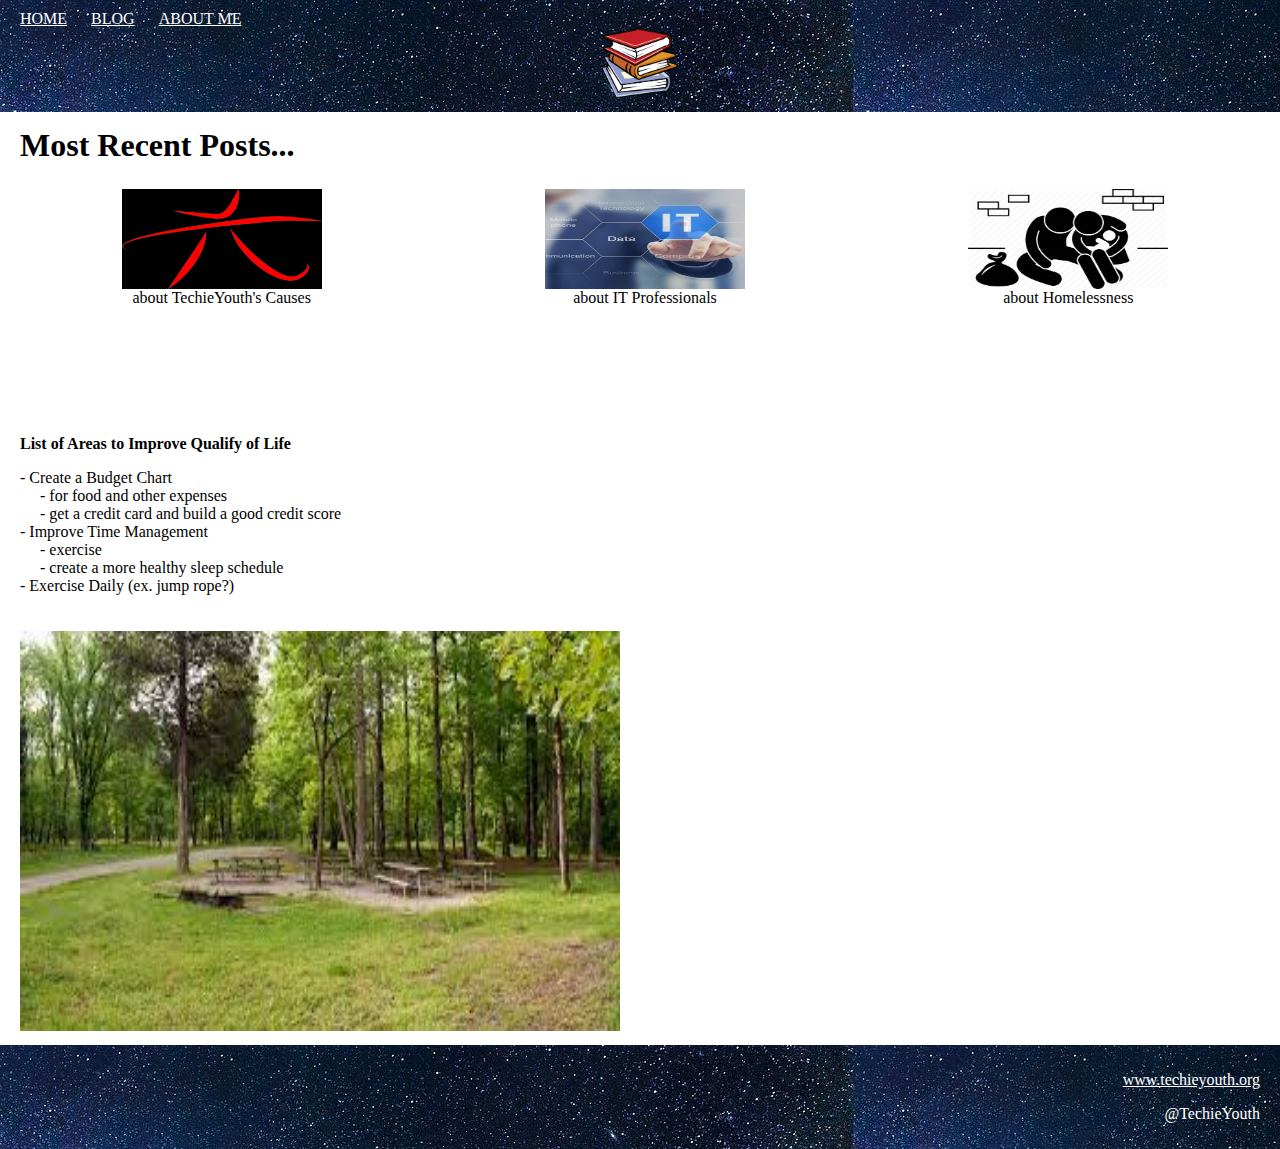
<file: index.html>
<!DOCTYPE html>
<html>
  <head>
    <title> My Website </title>
    <link rel="stylesheet" href="styles.css">
  </head>
  <body>
    <header>
      <nav>
        <ul>
          <li><a href="index.html"> HOME </a></li>
          <li><a href="blog.html"> BLOG </a></li>
          <li><a href="about_me.html"> ABOUT ME </a></li>
        </ul>
      </nav>
      <center> <a href="index.html">
        <img src="images/logo.png" alt="logo"
        style="width:100px;height:70px;"> </a>
      </center>
    </header>

    <section> <h1> Most Recent Posts... </h1> </section>
    <section class='main_div'>
      <div> <a href="posts/post4.html">
        <img src="images/four.png" alt="four"
        style="width:200px;height:100px;">
      </a></div>
      <div>
        <a href="posts/post1.html">
          <img src="images/one.jpg" alt="one"
          style="width:200px;height:100px;">
      </a></div>
      <div> <a href="posts/post2.html">
        <img src="images/two.png" alt="two"
        style="width:200px;height:100px;">
      </a></div>

    </section>
    <section class='sub_div'>
      <div> about TechieYouth's Causes </div>
      <div> about IT Professionals </div>
      <div> about Homelessness </div>

    </section>
    <section>
      <p><strong> List of Areas to Improve Qualify of Life </strong></p>
      <p>
        - Create a Budget Chart<br>
        &emsp; - for food and other expenses <br>
        &emsp; - get a credit card and build a good credit score <br>
        - Improve Time Management <br>
        &emsp; - exercise <br>
        &emsp; - create a more healthy sleep schedule <br>
        - Exercise Daily (ex. jump rope?)<br>
      </p>
    </section>
    <section>
      <img src="images/campground.jpg" alt="campground"
      style="width:600px;height:400px;">
    </section>
  </body>

  <footer>
    <p> <a href="https://www.techieyouth.org/"> www.techieyouth.org </a> </p>
    <p> @TechieYouth </p>
  </footer>
</html>
</file>
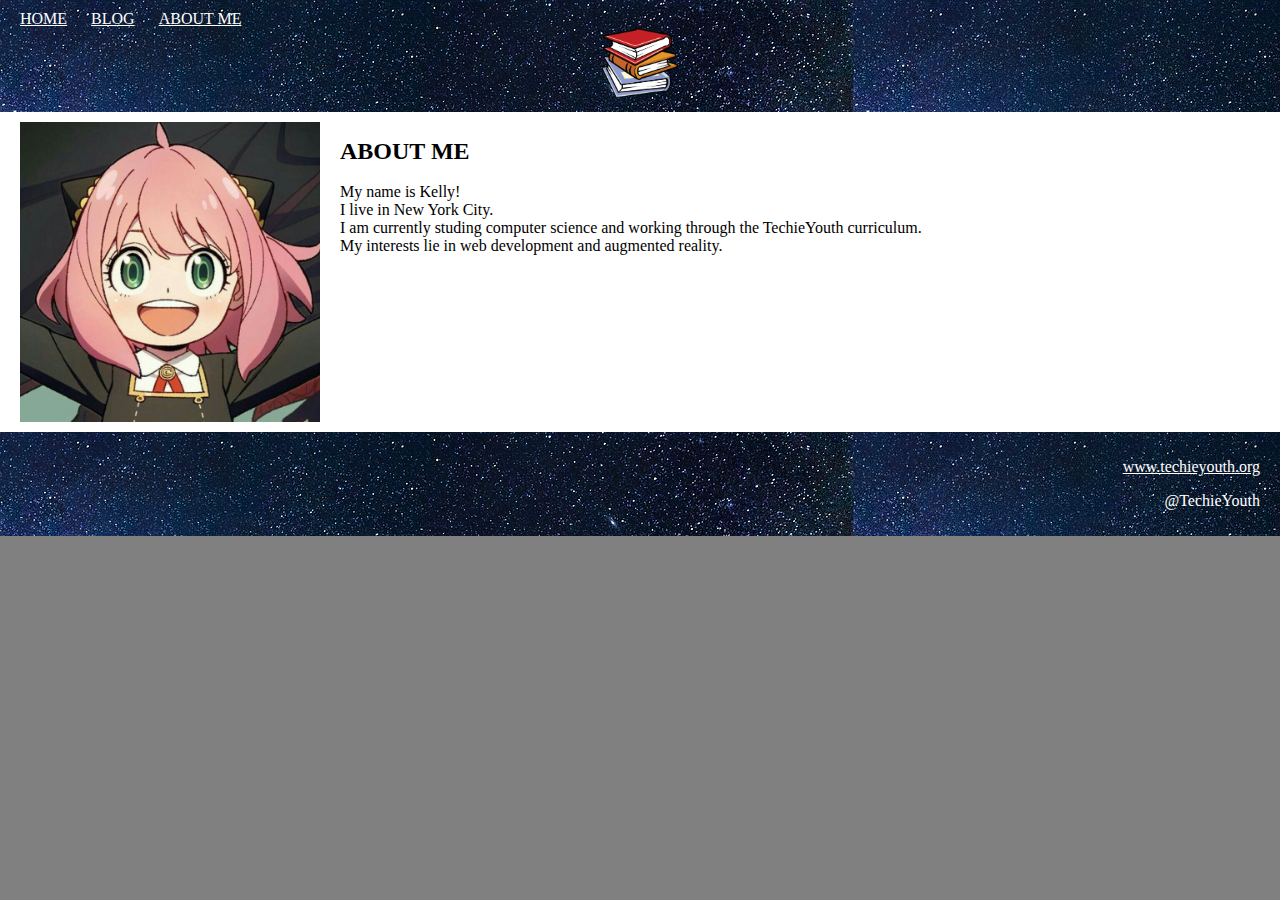
<file: about_me.html>
<!DOCTYPE html>
<html>
  <head>
    <title> ABOUT ME </title>
    <link rel="stylesheet" href="styles.css">
  </head>

  <body>
    <header>
      <nav>
        <ul>
          <li><a href="index.html"> HOME </a></li>
          <li><a href="blog.html"> BLOG </a></li>
          <li><a href="about_me.html"> ABOUT ME </a></li>
        </ul>
      </nav>
      <center> <a href="index.html">
        <img src="images/logo.png" alt="logo"
        style="width:100px;height:70px;"> </a>
      </center>
    </header>

    <section class="about">
      <img src='images/portrait.jpg' alt="portrait"
      style="width:300px;height:300px;
      margin:0px 20px 0px 0px;">
      <p>
        <strong style="font-size:150%"> ABOUT ME </strong><br><br>
        My name is Kelly! <br>
        I live in New York City. <br>
        I am currently studing computer science
        and working through the TechieYouth curriculum. <br>
        My interests lie in web development
        and augmented reality. <br>
      </p>
    </section>
  </body>

  <footer>
    <p> <a href="https://www.techieyouth.org/"> www.techieyouth.org </a> </p>
    <p> @TechieYouth </p>
  </footer>
</html>
</file>
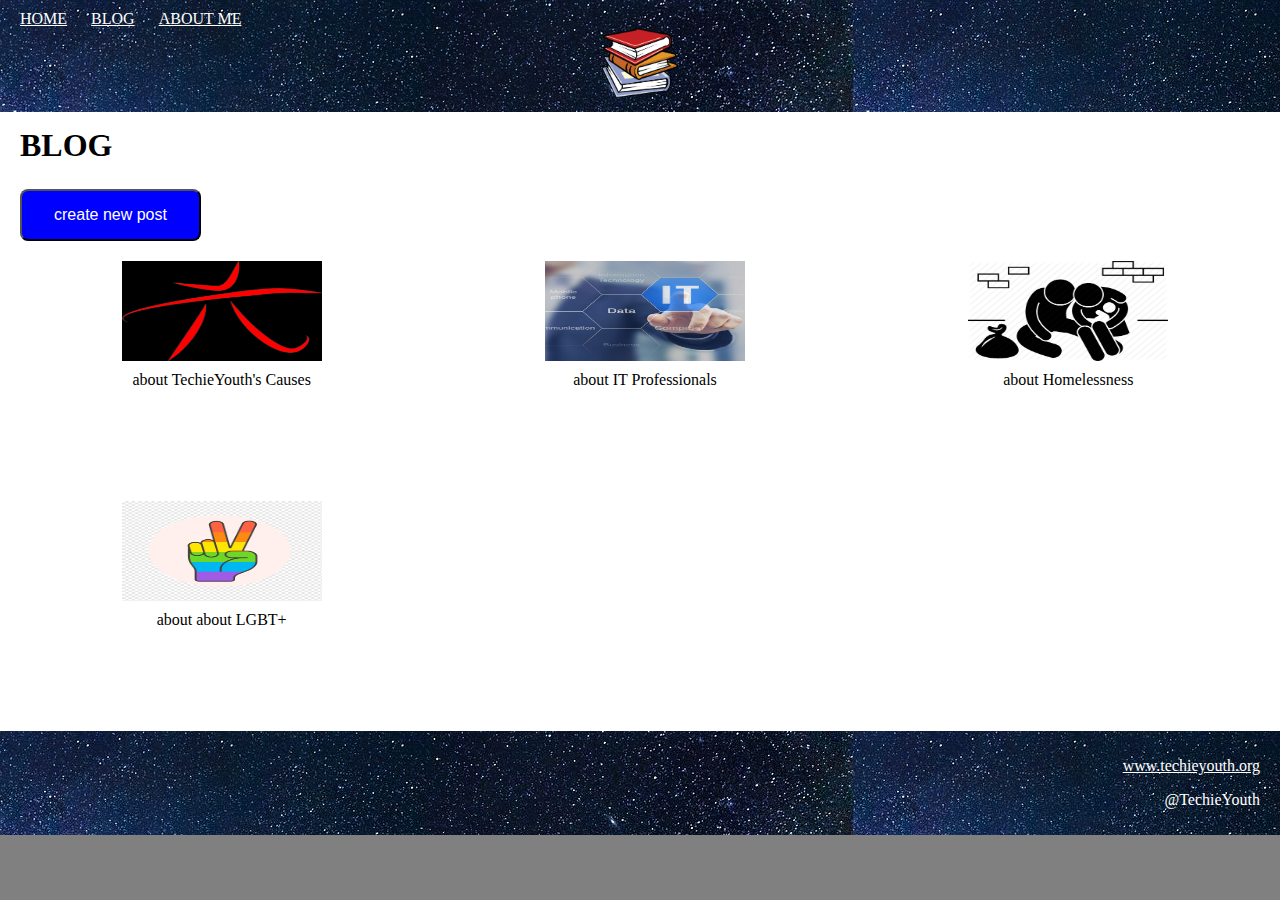
<file: blog.html>
<!DOCTYPE html>
<html>
  <head>
    <title> BLOG </title>
    <link rel="stylesheet" href="styles.css">
  </head>

  <body>
    <header>
      <nav>
        <ul>
          <li><a href="index.html"> HOME </a></li>
          <li><a href="blog.html"> BLOG </a></li>
          <li><a href="about_me.html"> ABOUT ME </a></li>
        </ul>
      </nav>
      <center> <a href="index.html">
        <img src="images/logo.png" alt="logo"
        style="width:100px;height:70px;"> </a>
      </center>
    </header>

    <section> <h1> BLOG </h1> </section>
    <section text-align="right";>
      <button> create new post </button>
    </section>
    <section class="blog_div">
        <div> <a href="posts/post4.html">
        <img src="images/four.png" alt="four"
        style="width:200px;height:100px;">
          </a></div>
          <div>
            <a href="posts/post1.html">
              <img src="images/one.jpg" alt="one"
              style="width:200px;height:100px;">
          </a></div>
          <div> <a href="posts/post2.html">
            <img src="images/two.png" alt="two"
            style="width:200px;height:100px;">
          </a></div>
    </section>
    <section class='sub_div'>
          <div> about TechieYouth's Causes </div>
          <div> about IT Professionals </div>
          <div> about Homelessness </div>
    </section>
    <section class="blog_div">
      <div> <a href="posts/post3.html">
        <img src="images/three.png" alt="three"
        style="width:200px;height:100px;">
      </a></div>
          <div></div>
          <div></div>
    </section>
    <section class='sub_div'>
          <div> about about LGBT+ </div>
          <div></div>
          <div></div>
    </section>

  </body>

  <footer>
    <p> <a href="https://www.techieyouth.org/"> www.techieyouth.org </a> </p>
    <p> @TechieYouth </p>
  </footer>
</html>
</file>
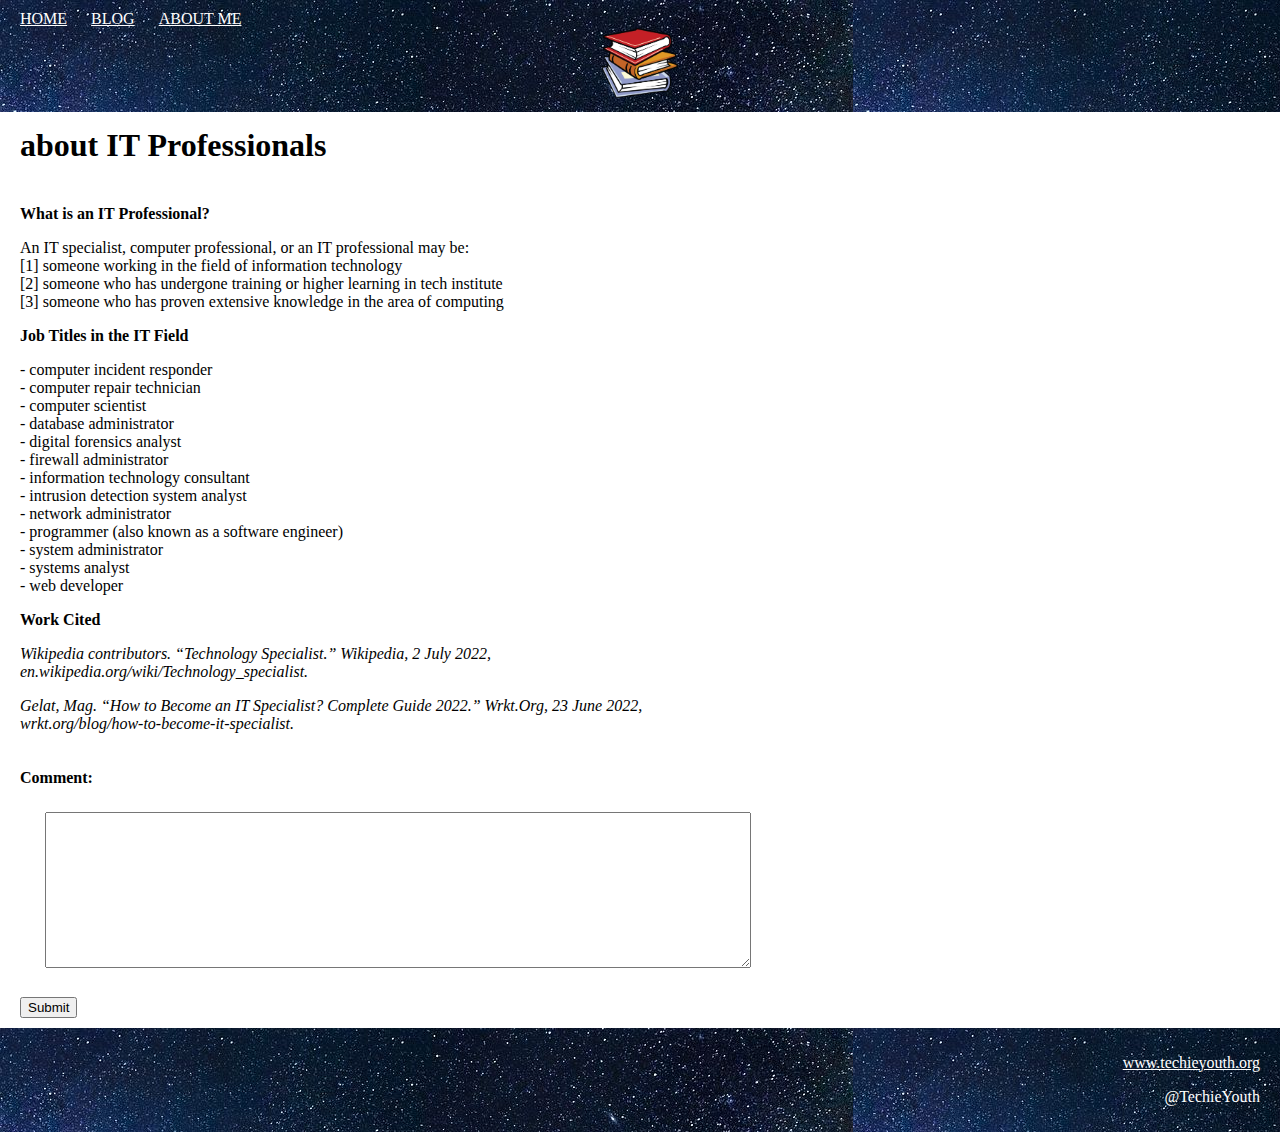
<file: posts/post1.html>
<!DOCTYPE html>
<html>
  <head>
    <title> IT Professionals </title>
    <link rel="stylesheet" href="../styles.css">
  </head>

  <body>
    <header>
      <nav>
        <ul>
          <li><a href="../index.html"> HOME </a></li>
          <li><a href="../blog.html"> BLOG </a></li>
          <li><a href="../about_me.html"> ABOUT ME </a></li>
        </ul>
      </nav>
      <center> <a href="../index.html">
        <img src="../images/logo.png" alt="logo"
        style="width:100px;height:70px;"> </a>
      </center>
    </header>

    <section> <h1> about IT Professionals </h1> </section>
    <section>
      <p><strong> What is an IT Professional? </strong></p>
      <p>
        An IT specialist, computer professional, or an IT professional may be:
        <br> [1] someone working in the field of information technology
        <br> [2] someone who has undergone training or higher learning in tech institute
        <br> [3] someone who has proven extensive knowledge in the area of computing
      </p>
      <p><strong> Job Titles in the IT Field </strong></p>
      <p>
        - computer incident responder <br>
        - computer repair technician <br>
        - computer scientist <br>
        - database administrator <br>
        - digital forensics analyst <br>
        - firewall administrator <br>
        - information technology consultant <br>
        - intrusion detection system analyst <br>
        - network administrator <br>
        - programmer (also known as a software engineer) <br>
        - system administrator <br>
        - systems analyst <br>
        - web developer <br>
      </p>
      <p><strong> Work Cited </strong></p>
      <p> <i>
        Wikipedia contributors. “Technology Specialist.” Wikipedia, 2 July 2022,
        <br> en.wikipedia.org/wiki/Technology_specialist.
      </i> </p>
      <p> <i>
        Gelat, Mag. “How to Become an IT Specialist? Complete Guide 2022.” Wrkt.Org, 23 June 2022,
        <br> wrkt.org/blog/how-to-become-it-specialist.
      </i></p>
    </section>
    <section>
      <form  formmethod="get">
        <strong> Comment: </strong> <br>
        <textarea name="comment"
        style="width:700px; height:150px; margin:2%"></textarea>
        <br>
        <input type="submit">
      </form>
      <?php echo $_GET["comment"] ?>
    </section>

  </body>

  <footer>
    <p> <a href="https://www.techieyouth.org/"> www.techieyouth.org </a> </p>
    <p> @TechieYouth </p>
  </footer>
</html>
</file>
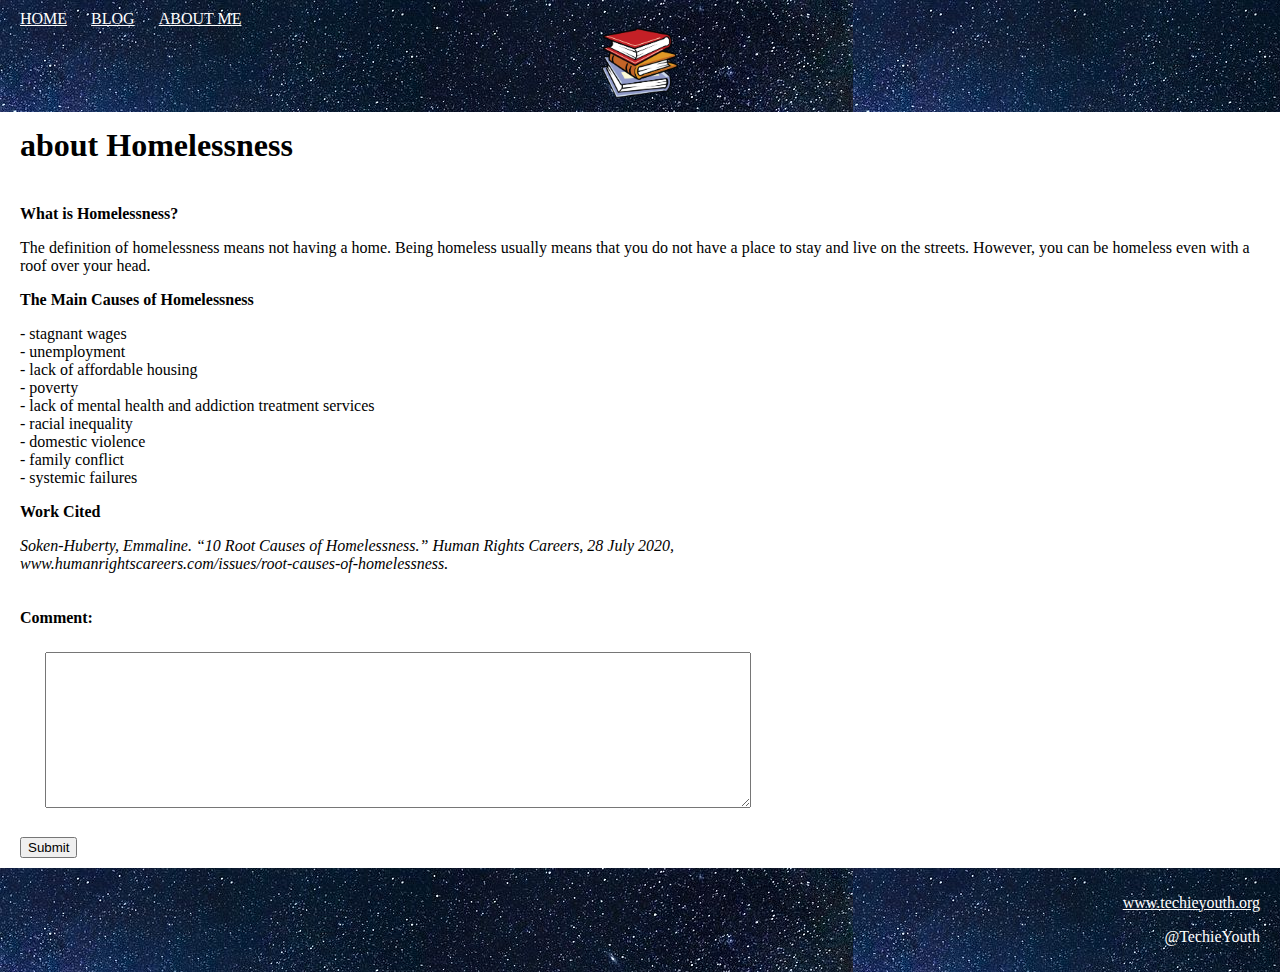
<file: posts/post2.html>
<!DOCTYPE html>
<html>
  <head>
    <title> Homelessness </title>
    <link rel="stylesheet" href="../styles.css">
  </head>

  <body>
    <header>
      <nav>
        <ul>
          <li><a href="../index.html"> HOME </a></li>
          <li><a href="../blog.html"> BLOG </a></li>
          <li><a href="../about_me.html"> ABOUT ME </a></li>
        </ul>
      </nav>
      <center> <a href="../index.html">
        <img src="../images/logo.png" alt="logo"
        style="width:100px;height:70px;"> </a>
      </center>
    </header>

    <section> <h1> about Homelessness </h1> </section>
    <section>
      <p><strong> What is Homelessness? </strong></p>
      <p>
        The definition of homelessness means not having a home.
        Being homeless usually means that you do not have a place to stay and live on the streets.
        However, you can be homeless even with a roof over your head.
      </p>
      <p><strong> The Main Causes of Homelessness </strong></p>
      <p>
        - stagnant wages <br>
        - unemployment <br>
        - lack of affordable housing <br>
        - poverty <br>
        - lack of mental health and addiction treatment services <br>
        - racial inequality <br>
        - domestic violence <br>
        - family conflict <br>
        - systemic failures <br>
      </p>
      <p><strong> Work Cited </strong></p>
      <p><i>
        Soken-Huberty, Emmaline. “10 Root Causes of Homelessness.” Human Rights Careers, 28 July 2020,
        <br> www.humanrightscareers.com/issues/root-causes-of-homelessness.
      </i></p>
    </section>
    <section>
      <form  method="get">
        <strong> Comment: </strong> <br>
        <textarea name="comment"
        style="width:700px; height:150px; margin:2%"></textarea>
        <br>
        <input type="submit">
      </form>
      <?php echo $_GET["comment"] ?>
    </section>
  </body>

  <footer>
    <p> <a href="https://www.techieyouth.org/"> www.techieyouth.org </a> </p>
    <p> @TechieYouth </p>
  </footer>
</html>
</file>
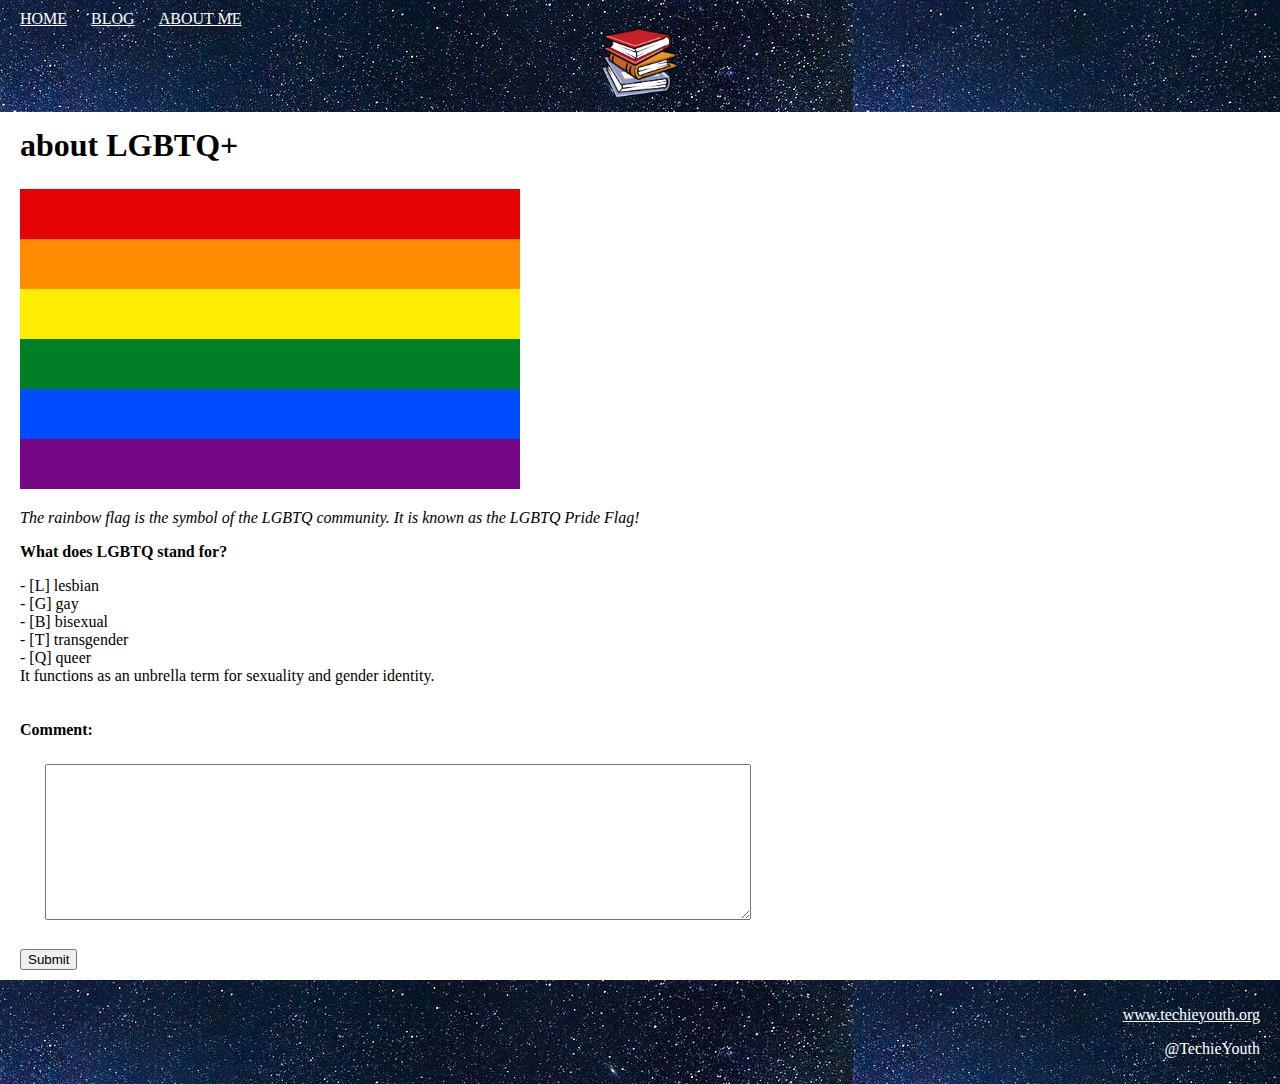
<file: posts/post3.html>
<!DOCTYPE html>
<html>
  <head>
    <title> LGBTQ+ </title>
    <link rel="stylesheet" href="../styles.css">
  </head>

  <body>
    <header>
      <nav>
        <ul>
          <li><a href="../index.html"> HOME </a></li>
          <li><a href="../blog.html"> BLOG </a></li>
          <li><a href="../about_me.html"> ABOUT ME </a></li>
        </ul>
      </nav>
      <center> <a href="../index.html">
        <img src="../images/logo.png" alt="logo"
        style="width:100px;height:70px;"> </a>
      </center>
    </header>

    <section> <h1> about LGBTQ+ </h1> </section>
    <section>
      <img src="../images/prideflag.webp" alt="pride"
      style="width:500px;height:300px">
      <p><i> The rainbow flag is the symbol of the LGBTQ community.
        It is known as the LGBTQ Pride Flag!
      </i></p>
      <p><strong> What does LGBTQ stand for? </strong></p>
      <p>
        - [L] lesbian <br>
        - [G] gay <br>
        - [B] bisexual <br>
        - [T] transgender <br>
        - [Q] queer <br>
        It functions as an unbrella term for sexuality and gender identity.
      </p>

    </section>
    <section>
      <form  method="_GET">
        <strong> Comment: </strong> <br>
        <textarea name="comment"
        style="width:700px; height:150px; margin:2%"></textarea>
        <br>
        <input type="submit">
      </form>
      <?php echo $_GET["comment"] ?>
    </section>
  </body>

  <footer>
    <p> <a href="https://www.techieyouth.org/"> www.techieyouth.org </a> </p>
    <p> @TechieYouth </p>
  </footer>
</html>
</file>
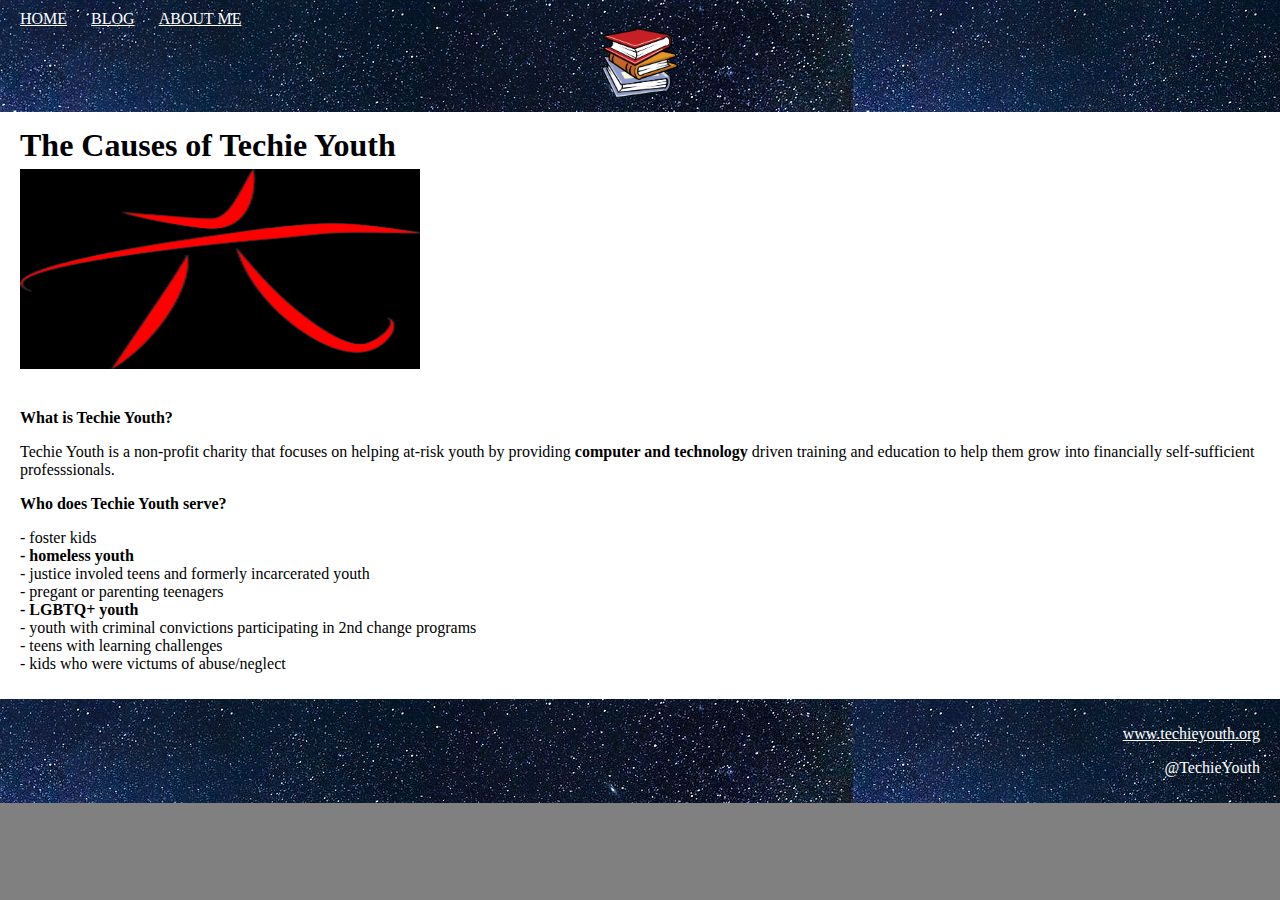
<file: posts/post4.html>
<!DOCTYPE html>
<html>
<head>
  <title> TechieYouth's Causes </title>
  <link rel="stylesheet" href="../styles.css">
</head>
<body>
    <header>
      <nav>
        <ul>
          <li><a href="../index.html"> HOME </a></li>
          <li><a href="../blog.html"> BLOG </a></li>
          <li><a href="../about_me.html"> ABOUT ME </a></li>
        </ul>
      </nav>
      <center> <a href="../index.html">
        <img src="../images/logo.png" alt="logo"
        style="width:100px;height:70px;"> </a>
      </center>
    </header>
    <section>
      <h1>The Causes of Techie Youth</h1>
      <img src="../images/four.png" alt="four"
      style="width:400px;height:200px;">
    </section>
    <section>
      <p><strong> What is Techie Youth? </strong></p>
      <p> Techie Youth is a non-profit charity that focuses
        on helping at-risk youth by providing <strong> computer
        and technology  </strong> driven
        training and education to help them grow into financially
        self-sufficient professsionals.
      </p>
      <p><strong> Who does Techie Youth serve? </strong></p>
      <p>
        - foster kids <br>
<strong>- homeless youth <br> </strong>
        - justice involed teens and formerly incarcerated youth <br>
        - pregant or parenting teenagers <br>
<strong>- LGBTQ+ youth <br></strong>
        - youth with criminal convictions participating in 2nd change programs <br>
        - teens with learning challenges <br>
        - kids who were victums of abuse/neglect<br>
      </p>
    </section>
</body>
<footer>
  <p> <a href="https://www.techieyouth.org/"> www.techieyouth.org </a> </p>
  <p> @TechieYouth </p>
</footer>
</html>
</file>
<file: styles.css>
body {
  background: grey;
  font-family: verdana;
  color: black;
  margin: 0;
  padding: 0;
}
header {
  background: black;
  background-image: url('images/background_header.jpg');
  color: white;
  padding: 10px 20px;
}
ul {
  margin: 0;
  padding: 0;
  list-style-type: none;
}
li {
  display: inline-block;
  margin-right: 20px;
  text-decoration: none;
  color: white;
}
a {
  text-decoration: underline;
  color: white;
}
a: visited {
  text-decoration: underline;
  color: white;
}
h1 {
  margin-right: auto;
  margin-top: 5px;
  margin-bottom: 5px;
  color: black;
}
section {
  background: white;
  height: auto;
  padding: 10px 20px;
  color: black;
//  display: flex;
  flex-direction: row;
}
.main_div {
  background: white;
  padding: 10px 0px 0px 10px;
  color: black;
  display: flex;
  flex-direction: row;
}
.sub_div {
  background: white;
  padding: 0px 0px 20px 10px;
  color: black;
  display: flex;
  flex-direction: row;
}
.blog_div {
  background: white;
  padding: 10px 0px 10px 10px;
  color: black;
  display: flex;
  flex-direction: row;
}
.about {
  background: white;
  padding: 10px 20px;
  height: auto;
  color: black;
  display: flex;
  flex-direction: row;
}
div {
  background-color: white;
  width: 200px;
  height: 100px;
  margin: auto;
  text-align: center;
}
.blog_div_icons {
  background-color: white;
  width: 200px;
  height: 100px;
  margin: auto;
  text-align: center;
}
button {
  //border: none;
  border-radius: 8px;
  background-color: blue;
  color: white;
  //right: 0;
  padding: 15px 32px;
  text-align: center;
  text-decoration: none;
  display: inline-block;
  font-size: 16px;
  //margin: 4px 2px;
  cursor: pointer;
}
footer {
  background: black;
  background-image: url('images/background_header.jpg');
  color: white;
  padding: 10px 20px;
  text-align: right;
}
</file>
